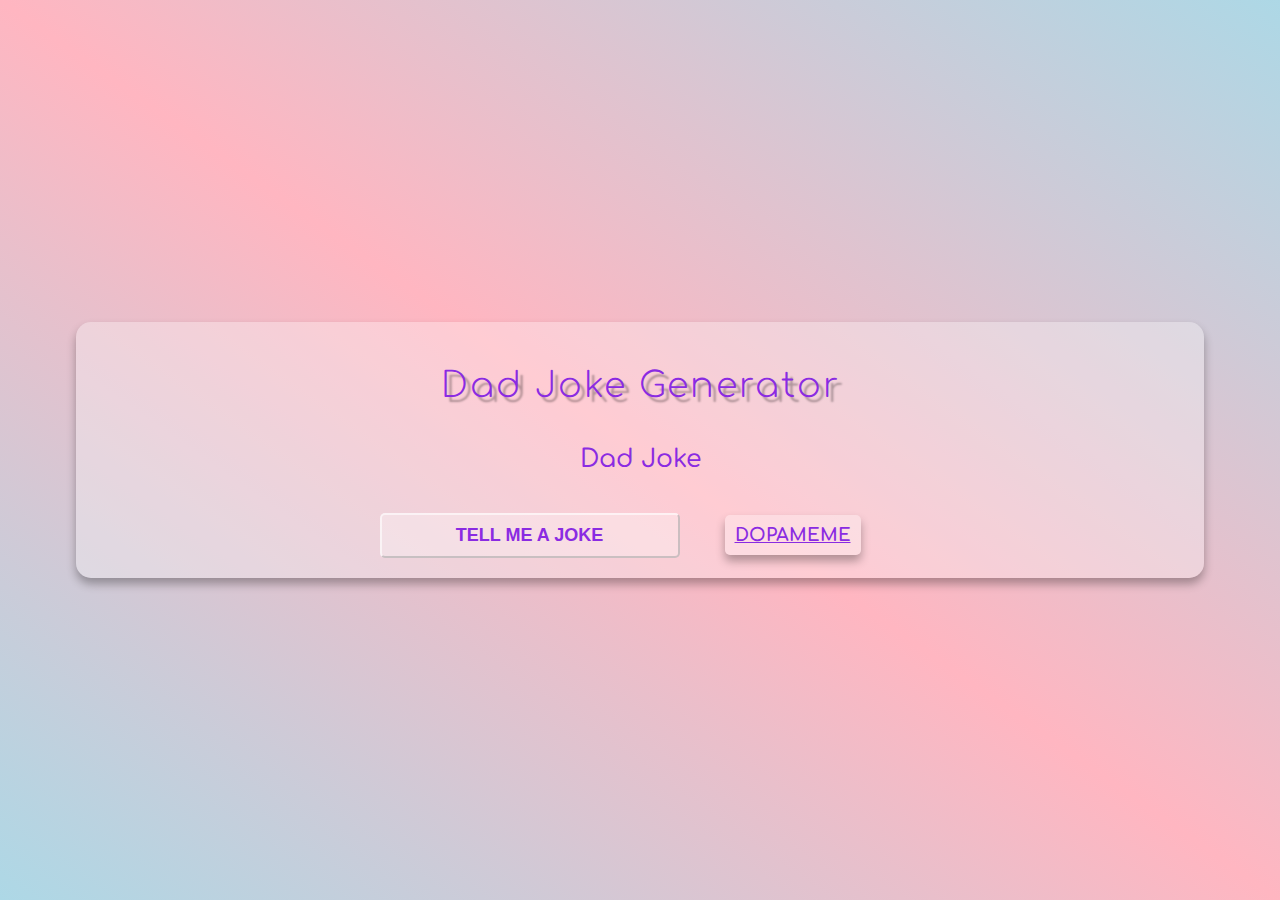
<file: dadjokes.html>
<!DOCTYPE html>
<html lang="en">
<head>
    <meta charset="UTF-8">
    <meta name="viewport" content="width=device-width, initial-scale=1.0">
    <link rel="stylesheet" href="https://fonts.googleapis.com/css2?family=Comfortaa">
    <link rel="stylesheet" href="assets/css/dadjokes.css">
    <title>Document</title>
    
</head>
<body>
    <div class="container">
        <h1 class="heading">Dad Joke Generator</h1>  
          <p class="joke" id="joke">Dad Joke</p>
          <button class="btn" id="btn">Tell me a joke</button>
          <a href="index.html" class="btn" id="btn">Dopameme</a>
    </div>
    <script src="assets/javascript/DJokes.js"></script>      
</body>
</html>
</file>
<file: assets/css/dadjokes.css>
/* STYLING FOR DADDY JOKES :))) */
body {
    font-family: Comfortaa;
    margin: 0;
    background: linear-gradient(to left bottom, lightblue, lightpink, lightblue);
    min-height: 100vh;
    display: flex;
    justify-content: center;
    align-items: center;
    
}

.container, a {
background-color: rgba(255, 255, 255, .3);
padding: 20px;
box-shadow: 0 6px 10px rgba(0, 0, 0, .3);
border-radius: 15px;
width: 85%;
text-align: center;
color: blueviolet;
}

.heading {
    font-size: 35px;
    font-weight: 200;
    text-shadow: 5px 5px 2px rgba(0, 0, 0, .3);
    letter-spacing: 2px;
}

.joke, a {
    font-size: 25px;
    font-weight: 500;
    margin: 40px;

}

.btn, a {
    font-size: 18px;
    font-weight: 700;
    border-radius: 5px;
    cursor: pointer;
    padding: 10px;
    background-color: rgba(255, 255, 255, .3);
    border-color: rgba(255, 255, 255, .6);
    text-transform: uppercase;
    width: 300px;
    color: blueviolet;
}

.btn:hover {
    background-color: rgba(225, 225, 225, .5);
    box-shadow: 0 4px rgba(0, 0, 0, .3);
    transition: all 300ms ease;
}
</file>
